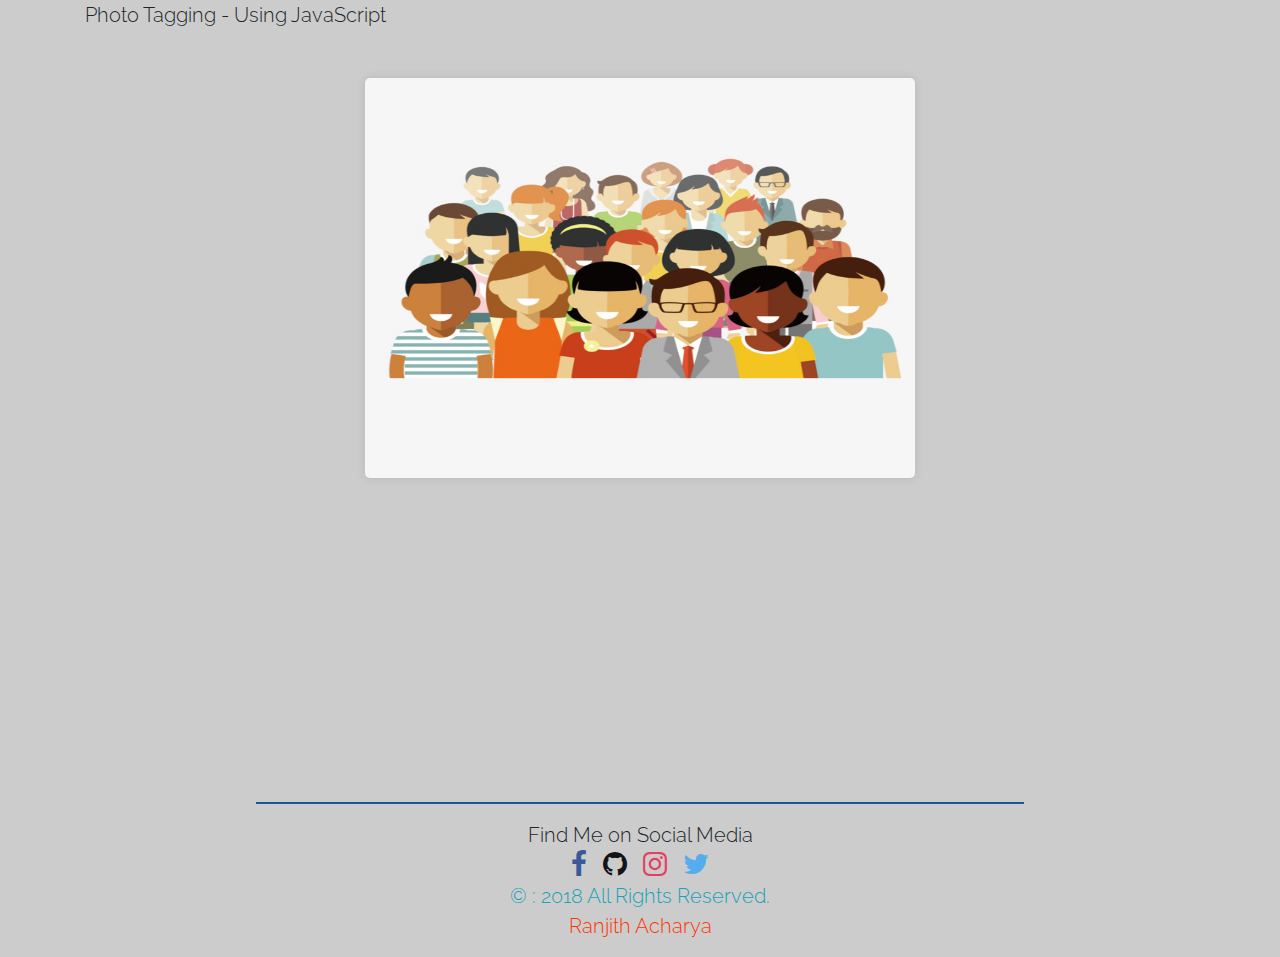
<file: index.html>
<!DOCTYPE HTML>
<html lang="en-US">
<head>
	<meta charset="UTF-8" name="viewport" content="width=device-width, initial-scale=1.0">
	<title>Photo Tagging - using JavaScript</title>
	<link href="index.css" rel="stylesheet">
	<link href="https://fonts.googleapis.com/css?family=Raleway" rel="stylesheet">
	<link rel="stylesheet" href="https://maxcdn.bootstrapcdn.com/font-awesome/4.7.0/css/font-awesome.min.css">
	<link rel="stylesheet" href="https://maxcdn.bootstrapcdn.com/bootstrap/4.0.0/css/bootstrap.min.css">
	<script src="https://ajax.googleapis.com/ajax/libs/jquery/3.3.1/jquery.min.js"></script>
	<script src="https://cdnjs.cloudflare.com/ajax/libs/popper.js/1.12.9/umd/popper.min.js"></script>
	<script src="https://maxcdn.bootstrapcdn.com/bootstrap/4.0.0/js/bootstrap.min.js"></script>
</head>
<body class="bgbody"><div class="container lead">Photo Tagging - Using JavaScript</div><br><br>
	<div id="container" class="image-container">
		<img id="myFriend" src="group.jpg" class="myImage" style="vertical-align: middle;cursor:pointer;" onclick="Myfunction(event)" />            
            <div id="tagDiv" class="myClass"></div>
			<div id="txtDiv" class="txtDiv"></div> 
	</div><label id="showTag"></label><hr style="width:60%;height:1px;" color="#21589b">
<footer>
	<div class="lead text-center">Find Me on Social Media</div>
		<div class="text-center">
			<a class="link" href="https://www.facebook.com/acharya.ranjith" data-toggle="tooltip" data-placement="bottom" target="_blank" title="Facebook"><i class="lead fa fa-facebook" style="font-size:28px;color:#3b5999;"></i></a>&nbsp;&nbsp;&nbsp;
			<a class="link" href="https://www.github.com/ranjith-acharya" data-toggle="tooltip" data-placement="bottom" target="_blank" title="Github"><i class="lead fa fa-github" style="font-size:28px;color:#131418;"></i></a>&nbsp;&nbsp;&nbsp;
			<a class="link" href="https://www.instagram.com/ranjithacharya.info" data-toggle="tooltip" data-placement="bottom" target="_blank" title="Instagram"><i class="lead fa fa-instagram" style="font-size:28px;color:#e4405f;"></i></a>&nbsp;&nbsp;&nbsp;
			<a class="link" href="https://www.twitter.com/a_ranjith1997" data-toggle="tooltip" data-placement="bottom" target="_blank" title="Twitter"><i class="lead fa fa-twitter" style="font-size:28px;color:#55acee;"></i></a>
		</div>
		<p class="lead text-center text-info">&copy; : 2018 All Rights Reserved.</br><span class="lead"><a class="link" href="https://www.ranjithacharya.tk" title="Ranjith Acharya" data-toggle="tooltip" data-placement="bottom" style="color:#ff3300;text-decoration:none;">Ranjith Acharya</span></p>
</footer>
</body>
<script>	
    var count=1,count1=1,Xcor=0,Ycor=0;
	var d,d1,i=0;
	var taggingArray=[];
	var txtbox=document.createElement('input');
	txtbox.id="myTxt";
	txtbox.type='text';
	txtbox.autofocus="required";
	txtbox.style.width="90px";
	var btn=document.createElement('button');
	btn.innerHTML="OK"; 	 
	btn.setAttribute("onclick","okbtnFunction()"); 
	 
	//=====================================================================================================================
	
	//						This function is called when user click on image and to display box and textbox 
	
	//===================================================================================================================== 
	 
	function Myfunction(event){
	 
			Xcor=event.clientX;
			Ycor=event.clientY;
			d=document.getElementById('tagDiv'); 
			d.style.position="absolute";
			d.style.width="100px";
			d.style.height="100px";
			d.style.left=(event.clientX-50)+'px';
			d.style.top=(event.clientY-50)+'px'; 
			d.style.border="3px solid yellow";
			d.style.display="block";
			d.style.borderRadius="10px";
			document.getElementById("container").appendChild(d);
			 
			d1=document.getElementById('txtDiv');
			
			d1.style.position="absolute";
			d1.style.left=(event.clientX-50)+'px';
			d1.style.top=(event.clientY+58)+'px'; 
			d1.style.border="2px solid yellow";
			d1.style.display="block";
			d1.style.borderRadius="5px";
			 
		d1.appendChild(txtbox);	
		d1.appendChild(btn);
		document.getElementById("container").appendChild(d1);
		 
	}
	
	//=====================================================================================================================
	
	//											This function is to add that text into array 

	//=====================================================================================================================
	function okbtnFunction(){ 
		if(document.getElementById('myTxt').value==""){
			alert("Nothing to tag"); 
			d.style.display="none";
			d1.style.display="none";
		}
		else{
		
			taggingArray.push(document.getElementById('myTxt').value); 
			var my=document.createElement("div");
			my.id="MyId"+count;
			//alert(my.id);
			count=count+1;
			my.style.left=Xcor-50+"px";
			my.style.top=Ycor-50+"px";
			my.style.position="absolute";
			my.style.width="100px";
			my.style.height="100px";
			my.style.border="3px solid red";
			my.style.borderRadius="5px";
			my.style.display="block"; 
			my.style.display="none";
			var readonlyTextbox=document.createElement('input'); 
			readonlyTextbox.type="text";
			readonlyTextbox.style["width"]="102%";
			readonlyTextbox.readOnly=true;
			readonlyTextbox.value=taggingArray[i];
			readonlyTextbox.style.marginTop="105%";
			my.appendChild(readonlyTextbox);
			document.getElementById("container").appendChild(my);
			d.style.display="none";
			d1.style.display="none";
			document.getElementById('myTxt').value="";
			tagPhotoName(); 
		}
	}
	
	//=====================================================================================================================
	
	//											This function is to display that we are tag in photo 
	
	//=====================================================================================================================
	 function tagPhotoName(){ 
			var divID="MyId"+count1;
			var v=document.createElement('span');
			v.id=divID+"1";
			//alert(v.id);
			v.setAttribute("onmouseover","readyFunction("+divID+")");
			v.setAttribute("onmouseleave","readyFunction1("+divID+")");
			var t=document.createElement('label');
			t.innerHTML=taggingArray[i]+"&nbsp;&nbsp;&nbsp;&nbsp;&nbsp;";
			
			var removeButton=document.createElement('input');
			removeButton.type="button";
			removeButton.value="X";
			removeButton.setAttribute("onclick","removeDiv("+v.id+","+divID+")");
			v.appendChild(t);
			v.appendChild(removeButton);
			document.getElementById("showTag").appendChild(v);
			 	
			i++;
			count1++; 
	 } 
	//=====================================================================================================================
	
	//											This function is to display Square when we are mouse over to that text  
	
	//=====================================================================================================================
	function readyFunction(a){
		var b=a.id; 
		document.getElementById(b).style.display="block";
	}
	//=====================================================================================================================
	
	//											This function is to hide Square when we are mouse leave to that text  
	
	//=====================================================================================================================
	function readyFunction1(d){
		var x=d.id;
		document.getElementById(x).style.display="none";
	}
	
	
	function removeDiv(labelDiv,squareDiv){
		var l=document.getElementById(labelDiv.id);
		var s=document.getElementById(squareDiv.id);
		l.parentNode.removeChild(l);
		s.parentNode.removeChild(s);
		
		
	}
</script>
</html>
</file>
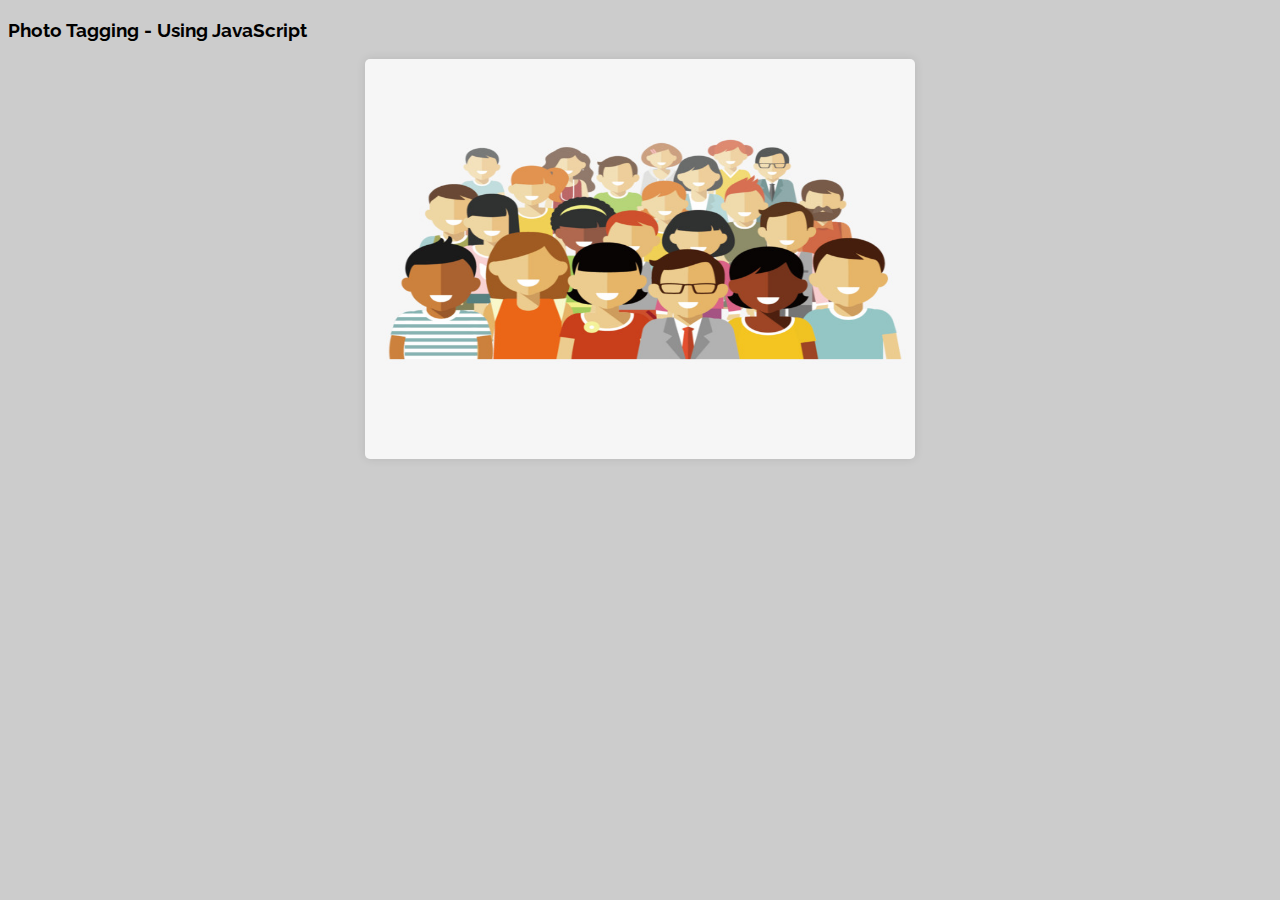
<file: Tagging.html>
<!DOCTYPE HTML>
<html lang="en-US">
<head>
	<meta charset="UTF-8" name="viewport" content="width=device-width, initial-scale=1.0">
	<title>Photo Tagging - using JavaScript</title>
	<script src="https://ajax.googleapis.com/ajax/libs/jquery/3.2.1/jquery.min.js" type="text/javascript"></script>
	<link rel="stylesheet" type="text/css" href="https://fonts.googleapis.com/css?family=Raleway&display=swap">
	<link rel="stylesheet" type="text/css" href="Tagging.css" />
</head>
<body class="bgbody"><h3>Photo Tagging - Using JavaScript</h3>
	<div id="container" class="image-container">
		<img id="myFriend" src="group.jpg" class="myImage" style="vertical-align: middle;cursor:pointer;" onclick="Myfunction(event)" />            
            <div id="tagDiv" class="myClass"></div><br/>
			<div id="txtDiv" class="txtDiv"></div> 
	</div><br/><br/><br/>
	<label id="showTag"></label>
</body>
<script>	
    var count=1,count1=1,Xcor=0,Ycor=0;
	var d,d1,i=0;
	var taggingArray=[];
	var txtbox=document.createElement('input');
	txtbox.id="myTxt";
	txtbox.type='text';
	txtbox.style.width="90px";
	var btn=document.createElement('button');
	btn.innerHTML="OK"; 	 
	btn.setAttribute("onclick","okbtnFunction()"); 
	 
	//=====================================================================================================================
	
	//						This function is called when user click on image and to display box and textbox 
	
	//===================================================================================================================== 
	 
	function Myfunction(event){
	 
			Xcor=event.clientX;
			Ycor=event.clientY;
			d=document.getElementById('tagDiv'); 
			d.style.position="absolute";
			d.style.width="100px";
			d.style.height="100px";
			d.style.left=(event.clientX-50)+'px';
			d.style.top=(event.clientY-50)+'px'; 
			d.style.border="3px solid yellow";
			d.style.display="block";
			d.style.borderRadius="10px";
			document.getElementById("container").appendChild(d);
			 
			d1=document.getElementById('txtDiv');
			
			d1.style.position="absolute";
			d1.style.left=(event.clientX-50)+'px';
			d1.style.top=(event.clientY+58)+'px'; 
			d1.style.border="2px solid yellow";
			d1.style.display="block";
			d1.style.borderRadius="5px";
			 
		d1.appendChild(txtbox);	
		d1.appendChild(btn);
		document.getElementById("container").appendChild(d1);
		 
	}
	
	//=====================================================================================================================
	
	//											This function is to add that text into array 

	//=====================================================================================================================
	function okbtnFunction(){ 
		if(document.getElementById('myTxt').value==""){
			alert("Nothing to tag"); 
			d.style.display="none";
			d1.style.display="none";
		}
		else{
		
			taggingArray.push(document.getElementById('myTxt').value); 
			var my=document.createElement("div");
			my.id="MyId"+count;
			//alert(my.id);
			count=count+1;
			my.style.left=Xcor-50+"px";
			my.style.top=Ycor-50+"px";
			my.style.position="absolute";
			my.style.width="100px";
			my.style.height="100px";
			my.style.border="3px solid red";
			my.style.borderRadius="5px";
			my.style.display="block"; 
			my.style.display="none";
			var readonlyTextbox=document.createElement('input'); 
			readonlyTextbox.type="text";
			readonlyTextbox.style["width"]="102%";
			readonlyTextbox.readOnly=true;
			readonlyTextbox.value=taggingArray[i];
			readonlyTextbox.style.marginTop="105%";
			my.appendChild(readonlyTextbox);
			document.getElementById("container").appendChild(my);
			d.style.display="none";
			d1.style.display="none";
			document.getElementById('myTxt').value="";
			tagPhotoName(); 
		}
	}
	
	//=====================================================================================================================
	
	//											This function is to display that we are tag in photo 
	
	//=====================================================================================================================
	 function tagPhotoName(){ 
			var divID="MyId"+count1;
			var v=document.createElement('span');
			v.id=divID+"1";
			//alert(v.id);
			v.setAttribute("onmouseover","readyFunction("+divID+")");
			v.setAttribute("onmouseleave","readyFunction1("+divID+")");
			var t=document.createElement('label');
			t.innerHTML=taggingArray[i]+"&nbsp;&nbsp;&nbsp;&nbsp;&nbsp;";
			
			var removeButton=document.createElement('input');
			removeButton.type="button";
			removeButton.value="X";
			removeButton.setAttribute("onclick","removeDiv("+v.id+","+divID+")");
			v.appendChild(t);
			v.appendChild(removeButton);
			document.getElementById("showTag").appendChild(v);
			 	
			i++;
			count1++; 
	 } 
	//=====================================================================================================================
	
	//											This function is to display Square when we are mouse over to that text  
	
	//=====================================================================================================================
	function readyFunction(a){
		var b=a.id; 
		document.getElementById(b).style.display="block";
	}
	//=====================================================================================================================
	
	//											This function is to hide Square when we are mouse leave to that text  
	
	//=====================================================================================================================
	function readyFunction1(d){
		var x=d.id;
		document.getElementById(x).style.display="none";
	}
	
	
	function removeDiv(labelDiv,squareDiv){
		var l=document.getElementById(labelDiv.id);
		var s=document.getElementById(squareDiv.id);
		l.parentNode.removeChild(l);
		s.parentNode.removeChild(s);
		
		
	}
</script>
</html>
</file>
<file: index.css>
*{font-family: 'Raleway', sans-serif;}
.bgbody{
	background:#ccc;
}
.myImage{
	height:400px;
	width: 550px;
	border-radius:5px;
	box-shadow:0px 0px 10px rgba(0,0,0,0.1);
}
.image-container{
	justify-content: center;
	display: flex;
	height:76vh;
	width:100%;
}
.myClass{
	display:none; 
}
.myclass:hover{
	display:block;
	
}
.txtDiv{
	display:none;
	
}
</file>
<file: Tagging.css>
*{font-family: 'Raleway', sans-serif;}
.bgbody{
	background:#ccc;
}
.myImage{
	height:400px;
	width: 550px;
	border-radius:5px;
	box-shadow:0px 0px 10px rgba(0,0,0,0.1);
}
.image-container{
	justify-content: center;
	display: flex;
	height:76vh;
	width:100%;
}
.myClass{
	display:none; 
}
.myclass:hover{
	display:block;
	
}
.txtDiv{
	display:none;
	
}
</file>
